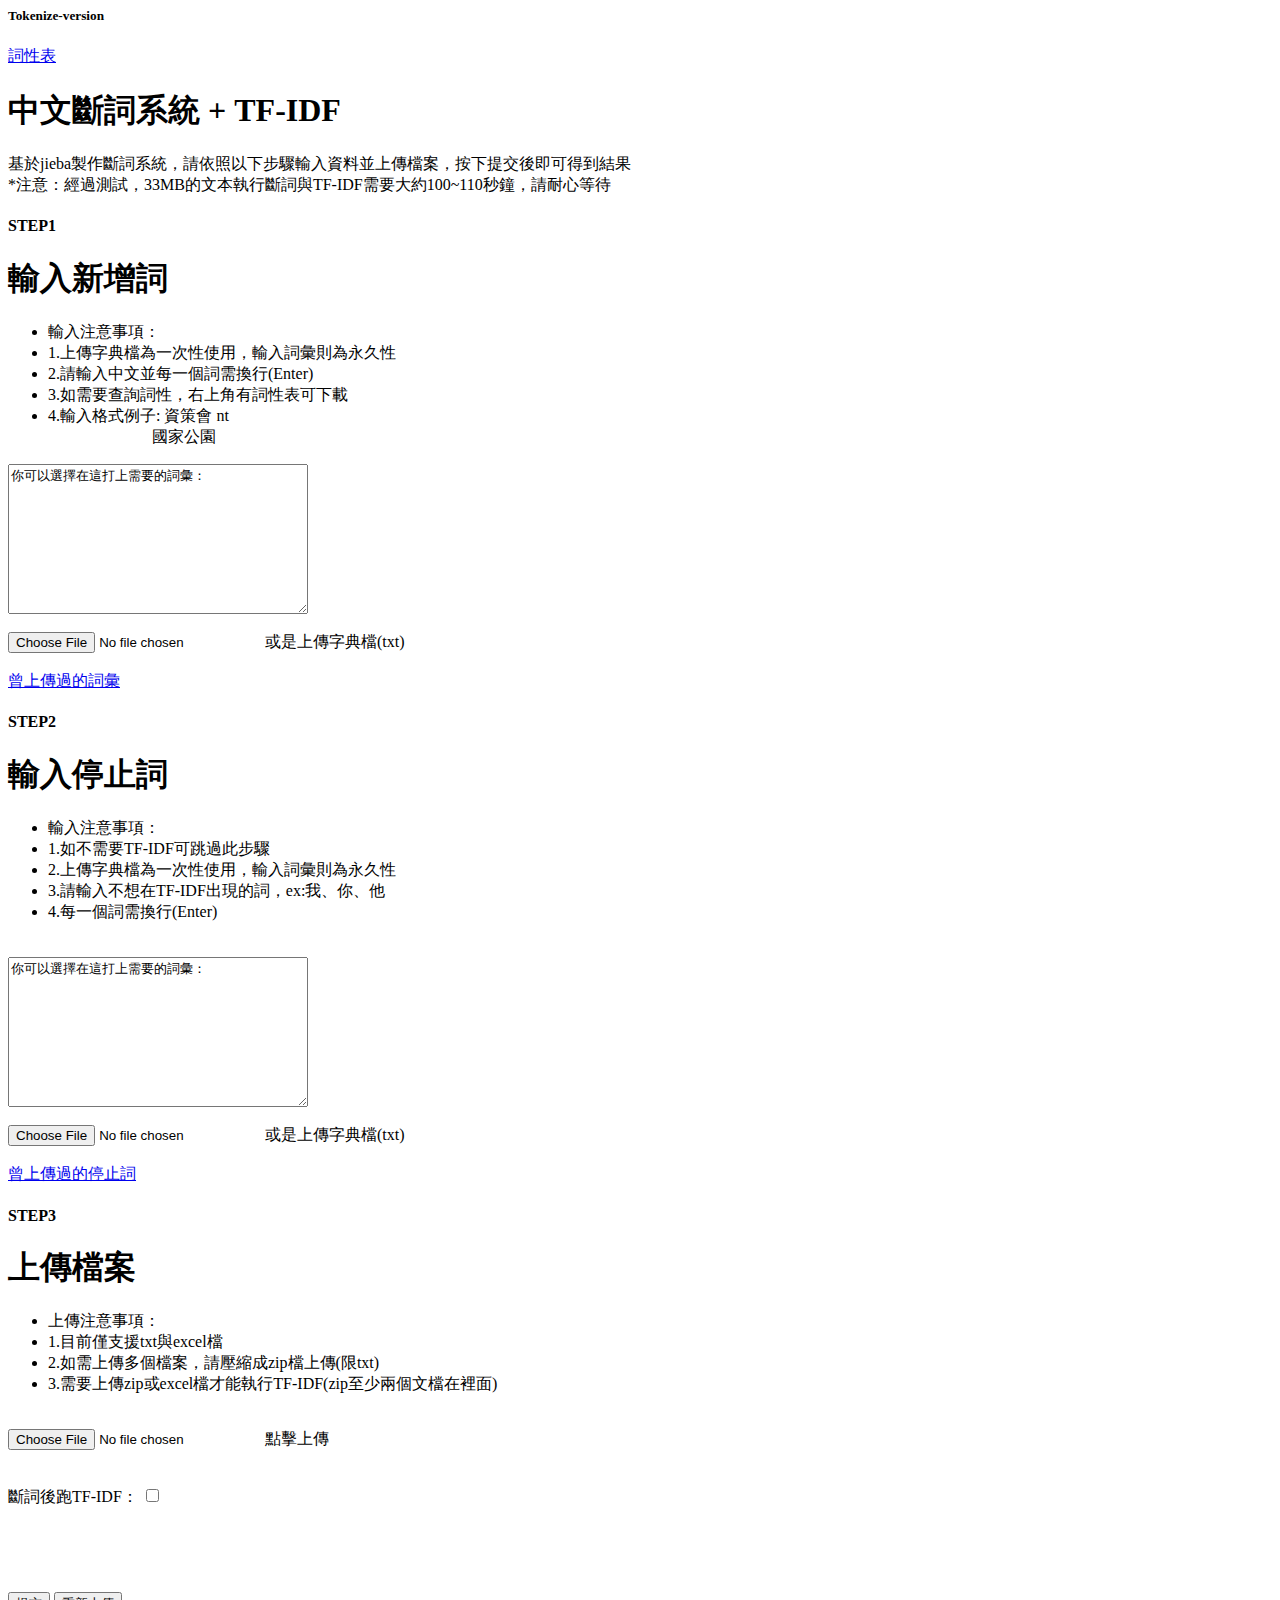
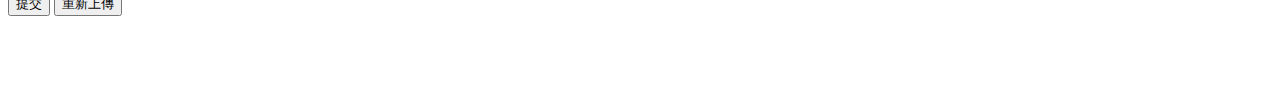
<file: index.html>
<html> 
<head>
<meta http-equiv="Content-Type" content="text/html; charset=utf-8">
<link rel="stylesheet" type="text/css" href="./css/mystyle.css">
<script src="https://ajax.googleapis.com/ajax/libs/jquery/3.2.0/jquery.min.js"></script>
<script src="https://ajax.aspnetcdn.com/ajax/jQuery/jquery-3.2.0.min.js"></script>
<link rel="stylesheet" href="https://stackpath.bootstrapcdn.com/bootstrap/4.1.1/css/bootstrap.min.css" integrity="sha384-WskhaSGFgHYWDcbwN70/dfYBj47jz9qbsMId/iRN3ewGhXQFZCSftd1LZCfmhktB" crossorigin="anonymous">
<script src="js/check.js" ></script>
<script src="js/ajax.js" ></script>

</head>
<body>

  <div class="d-flex flex-column flex-md-row align-items-center p-3 px-md-4 mb-3 bg-white border-bottom box-shadow">
    <h5 class="my-0 mr-md-auto font-weight-normal">Tokenize-version</h5>
    <a class="btn btn-outline-primary" href="parts of speech (ictclas).xlsx">詞性表</a>
  </div>

  <div class="pricing-header px-3 py-3 pt-md-5 pb-md-4 mx-auto text-center" id="Description">
      <h1 class="display-4">中文斷詞系統 + TF-IDF</h1>
      <p class="lead">基於jieba製作斷詞系統，請依照以下步驟輸入資料並上傳檔案，按下提交後即可得到結果<br/>
      *注意：經過測試，33MB的文本執行斷詞與TF-IDF需要大約100~110秒鐘，請耐心等待</p>
  </div>
<form action ="upload.php" name="form1" id = 'uploadform' method ="POST" enctype ="multipart/form-data" >
  <div class="card-deck mb-3 text-center" id="bar1">
    <div class="card mb-4 box-shadow">
      <div class="card-header">
        <h4 class="my-0 font-weight-normal">STEP1</h4>
      </div>
      <div class="card-body">
        <h1 class="card-title pricing-card-title">輸入新增詞</small></h1>
        <ul class="list-unstyled mt-3 mb-4">
          <li>輸入注意事項：</li>
          <li>1.上傳字典檔為一次性使用，輸入詞彙則為永久性</li>
          <li>2.請輸入中文並每一個詞需換行(Enter)</li>
          <li>3.如需要查詢詞性，右上角有詞性表可下載</li>
          <li>4.輸入格式例子: 資策會 nt<br/>
                             &nbsp;&nbsp;&nbsp;&nbsp;&nbsp;&nbsp;&nbsp;&nbsp;&nbsp;&nbsp;&nbsp;&nbsp;&nbsp;&nbsp;&nbsp;&nbsp;&nbsp;&nbsp;&nbsp;&nbsp;&nbsp;&nbsp;&nbsp;&nbsp;&nbsp;&nbsp;國家公園</li>

        </ul>
        <div  class="input">
          <!--<form action ="./phpadddict/add_new.php"name="form2" method ="POST" id = "form_n">-->
            <textarea id = "new_word" name="new_word" onclick="newclick()">你可以選擇在這打上需要的詞彙：</textarea>
            
            <br />
            <br />
            <div class="custom-file">

              <input type="file" id ="add_file" name="add_file" value="檔案上傳"onchange="addChange()" class="custom-file-input" id="inputGroupFile02">
              <label id = "file_label1" class="custom-file-label" for="inputGroupFile02" >或是上傳字典檔(txt)</label>
              <br />
              <br />
              <a class="btn btn-outline-primary" href="./all_dict/user_news.txt" download = "./all_dict/user_news.txt">曾上傳過的詞彙</a>
            </div>
            <!--<button type ="submit" class ="btn btn-primary" >新增</button> -->
            <!--<button type ="reset" class ="btn btn-primary">重新輸入</button>-->
          <!--</form>-->
        </div>
      </div>
    </div>

    <div class="card mb-4 box-shadow" id="bar2">
      <div class="card-header">
        <h4 class="my-0 font-weight-normal">STEP2</h4>
      </div>
      <div class="card-body">
        <h1 class="card-title pricing-card-title">輸入停止詞</small></h1>
        <ul class="list-unstyled mt-3 mb-4">
          <li>輸入注意事項：</li>
          <li>1.如不需要TF-IDF可跳過此步驟</li>
          <li>2.上傳字典檔為一次性使用，輸入詞彙則為永久性</li>
          <li>3.請輸入不想在TF-IDF出現的詞，ex:我、你、他</li>
          <li>4.每一個詞需換行(Enter)</li>
          
          <br />
        </ul>
        <div  class="input">
          <!--<form  action ="./phpadddict/add_del.php"name="form3" method ="POST"id = "form_d">-->
            <textarea id = "del_word" name="del_word" onclick="delclick()" >你可以選擇在這打上需要的詞彙：</textarea>
            <br />
            <br />
            <div class="custom-file">
              <input type="file" id ="del_file" name="del_file" value="檔案上傳"onchange="delChange()" class="custom-file-input" id="inputGroupFile02">
              <label id = "file_label2" class="custom-file-label" for="inputGroupFile02" >或是上傳字典檔(txt)</label>
              <br />
              <br />
              <a class="btn btn-outline-primary" href="./all_dict/user_stop.txt" download="./all_dict/user_stop.txt">曾上傳過的停止詞</a>
            </div>
            <!--<button type ="submit" class ="btn btn-primary" >新增</button> -->
            <!--<button type ="reset" class ="btn btn-primary">重新輸入</button>-->
          <!--</form>-->
        </div>
      </div>
    </div>

    <div class="card mb-4 box-shadow" id="bar3">
      <div class="card-header">
        <h4 class="my-0 font-weight-normal">STEP3</h4>
      </div>
      <div class="card-body">
        <h1 class="card-title pricing-card-title">上傳檔案</small></h1>
        <ul class="list-unstyled mt-3 mb-4">
          <li>上傳注意事項：</li>
          <li>1.目前僅支援txt與excel檔</li>
          <li>2.如需上傳多個檔案，請壓縮成zip檔上傳(限txt)</li>
          <li>3.需要上傳zip或excel檔才能執行TF-IDF(zip至少兩個文檔在裡面)</li>
          <br/>
        </ul>
        <div  class="input">
          <!--<form action ="upload.php" name="form1" id = 'uploadform' method ="POST" enctype ="multipart/form-data" > -->
            <div class="custom-file">
              <input type="file" id ="my_file" name="my_file" value="檔案上傳"onchange="uploadChange()" class="custom-file-input" id="inputGroupFile02">
              <label id = "file_label" class="custom-file-label" for="inputGroupFile02" >點擊上傳</label>
            </div>
            <br />
            <br />
            <label >斷詞後跑TF-IDF：</label>
            <input type="checkbox"  id = "tfidf" name="tfidf" value="1" onchange="boxChange()" >
            <br />
            <br />
            <div id = "tfidf_r" style="visibility: hidden;">
              <input type = "number"id = "tfidf_rank" name="tfidf_rank" value="50" style="height:30px; width:50px;" >
            </div>
            
            <br />
            <br />
            <button type ="submit" class ="btn btn-primary">提交</button> 
            <button type ="reset" class ="btn btn-primary">重新上傳</button> 
            <br />
            <br />
            <div id = "excel" style="display: none;">
              <p>輸入範例：工作表1/次分類</p>
              <p style = 'color:red;'>*如果未輸入工作表，則以抓取到的第一個工作表作為根據</p>
              <p>Excel 分類依據：
                <input type="text" name="excel_category"id = "excel_category" style="height:30px; width:200px;">
              </p>
              <br />
              <p>Excel 文章位置：
                <input type="text" name="excel_content"id = "excel_content" style="height:30px; width:200px;">
              </p>
            </div>
            <br />
            <br />
          <!--</form >--> 
        </div>
      </div>
    </div>
  </div>
</form >
  <div  id = "load">
    <div class="loader" id = "loader" ></div>
    <br />
    <div id = "loader2" align="center">  loading中  請稍後</div>
  </div>
  
  <div  id = "answer">
    <div id = "result" align="center"></div>
  </div>
  

  


</body>
 
</html >
</file>
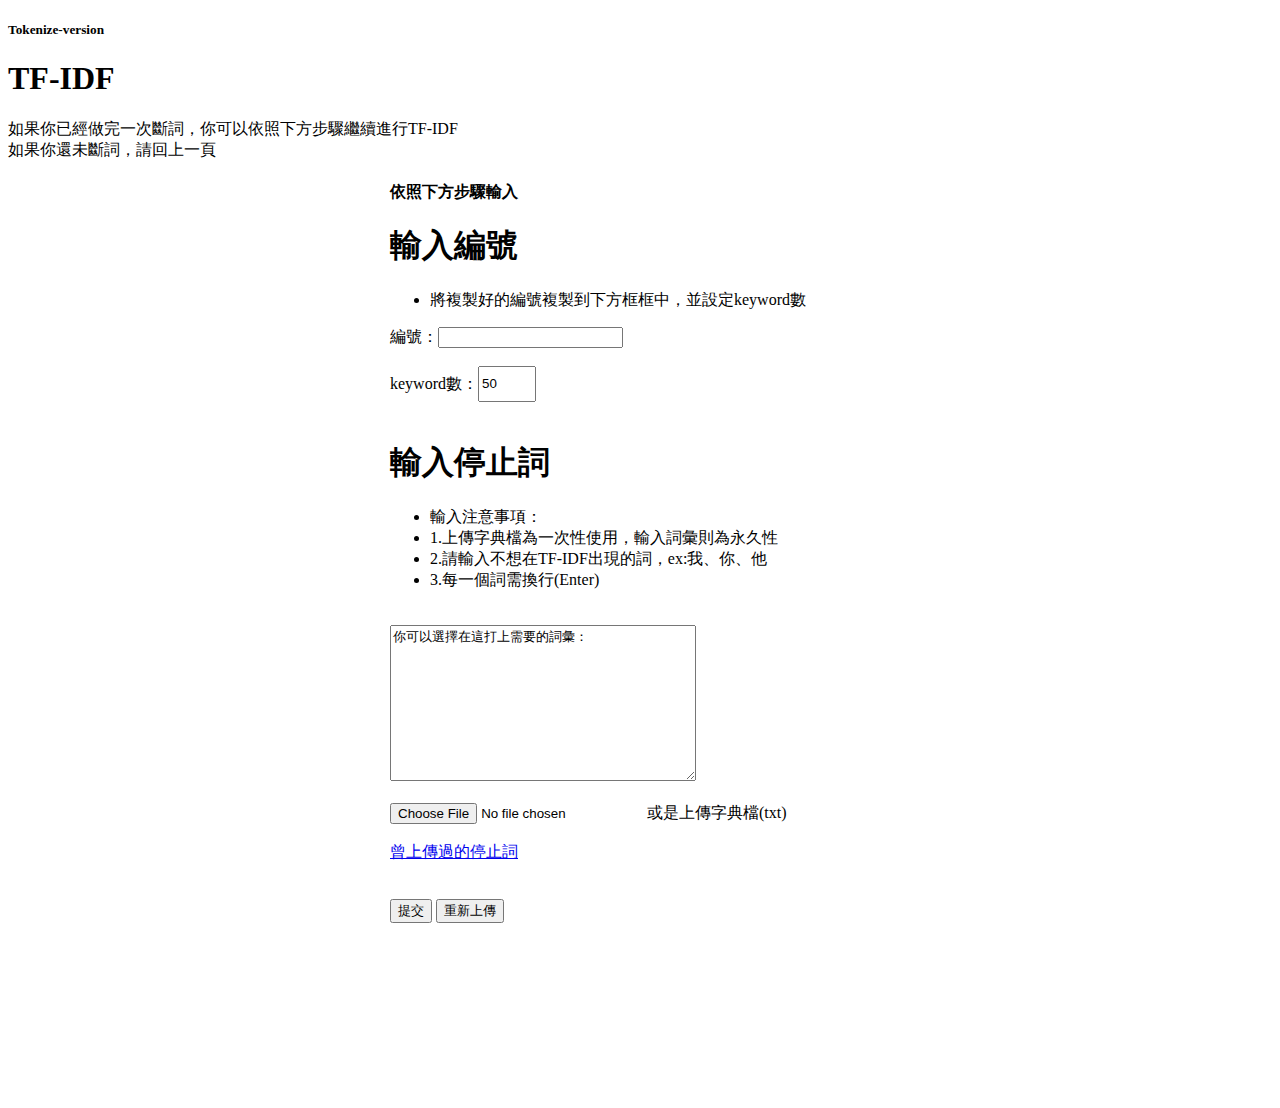
<file: tf-idfagain.html>
<!DOCTYPE html>
<html>
<head>

<meta http-equiv="Content-Type" content="text/html; charset=utf-8">
<link rel="stylesheet" type="text/css" href="./css/mystyle.css">
<script src="https://ajax.googleapis.com/ajax/libs/jquery/3.2.0/jquery.min.js"></script>
<script src="https://ajax.aspnetcdn.com/ajax/jQuery/jquery-3.2.0.min.js"></script>
<link rel="stylesheet" href="https://stackpath.bootstrapcdn.com/bootstrap/4.1.1/css/bootstrap.min.css" integrity="sha384-WskhaSGFgHYWDcbwN70/dfYBj47jz9qbsMId/iRN3ewGhXQFZCSftd1LZCfmhktB" crossorigin="anonymous">
<script src="js/check_tf.js" ></script>
<script src="js/ajax_tf.js" ></script>


</head>
<body>

<div class="d-flex flex-column flex-md-row align-items-center p-3 px-md-4 mb-3 bg-white border-bottom box-shadow">
    <h5 class="my-0 mr-md-auto font-weight-normal">Tokenize-version</h5>
  </div>

  <div class="pricing-header px-3 py-3 pt-md-5 pb-md-4 mx-auto text-center" id="Description">
      <h1 class="display-4">TF-IDF</h1>
      <p class="lead">如果你已經做完一次斷詞，你可以依照下方步驟繼續進行TF-IDF<br/>
      如果你還未斷詞，請回上一頁</p>
  </div>
<form action ="calltf-idf.php" name="form1" id = 'calltf-idf' method ="POST" enctype ="multipart/form-data" >
  <div class="card-deck mb-3 text-center" id="bar1" style="width:500px;height:900px; margin:0px auto;" >
    <div class="card mb-4 box-shadow">
      <div class="card-header">
        <h4 class="my-0 font-weight-normal">依照下方步驟輸入</h4>
      </div>
      <div class="card-body">
        <h1 class="card-title pricing-card-title">輸入編號</small></h1>
        <ul class="list-unstyled mt-3 mb-4">
          <li>將複製好的編號複製到下方框框中，並設定keyword數</li>
        </ul>
        <div  class="input">
            編號：<input type="text" id = "id_number" name="id_number" > <br><br>

            keyword數：<input type = "number"id = "tfidf_rank" name="tfidf_rank" value="50" style="height:30px; width:50px;" >
        </div>
        <br>
        <h1 class="card-title pricing-card-title">輸入停止詞</small></h1>
        <ul class="list-unstyled mt-3 mb-4">
          <li>輸入注意事項：</li>
          <li>1.上傳字典檔為一次性使用，輸入詞彙則為永久性</li>
          <li>2.請輸入不想在TF-IDF出現的詞，ex:我、你、他</li>
          <li>3.每一個詞需換行(Enter)</li>
          <br />
        </ul>
        <div  class="input">
          <!--<form  action ="./phpadddict/add_del.php"name="form3" method ="POST"id = "form_d">-->
            <textarea id = "del_word" name="del_word" onclick="delclick()" >你可以選擇在這打上需要的詞彙：</textarea>
            <br />
            <br />
            <div class="custom-file">

              <input type="file" id ="del_file" name="del_file" value="檔案上傳"onchange="delChange()" class="custom-file-input" id="inputGroupFile02">
              <label id = "file_label2" class="custom-file-label" for="inputGroupFile02" >或是上傳字典檔(txt)</label>
              <br />
              <br />
              <a class="btn btn-outline-primary" href="./all_dict/user_stop.txt" download="./all_dict/user_stop.txt">曾上傳過的停止詞</a>
            </div>    
        </div>
         <br />
        <br />
        <button type ="submit" class ="btn btn-primary">提交</button> 
        <button type ="reset" class ="btn btn-primary">重新上傳</button>
      </div>
      
    </div>
  </div>
  
</form >
  <div  id = "load">
    <div class="loader" id = "loader" ></div>
    <br />
    <div id = "loader2" align="center">  loading中  請稍後</div>
  </div>
  
  <div  id = "answer">
    <div id = "result" align="center"></div>
  </div>
  

</body>
</html>
</file>
<file: css/mystyle.css>
textarea{
	height:150px;
	width:300px;
}

.loader {
  margin:0px auto;
  border: 16px solid #f3f3f3;
  border-radius: 50%;
  border-top: 16px solid #3498db;
  width: 120px;
  height: 120px;
  -webkit-animation: spin 2s linear infinite; /* Safari */
  animation: spin 2s linear infinite;
}

/* Safari */
@-webkit-keyframes spin {
  0% { -webkit-transform: rotate(0deg); }
  100% { -webkit-transform: rotate(360deg); }
}

@keyframes spin {
  0% { transform: rotate(0deg); }
  100% { transform: rotate(360deg); }
}
</file>
